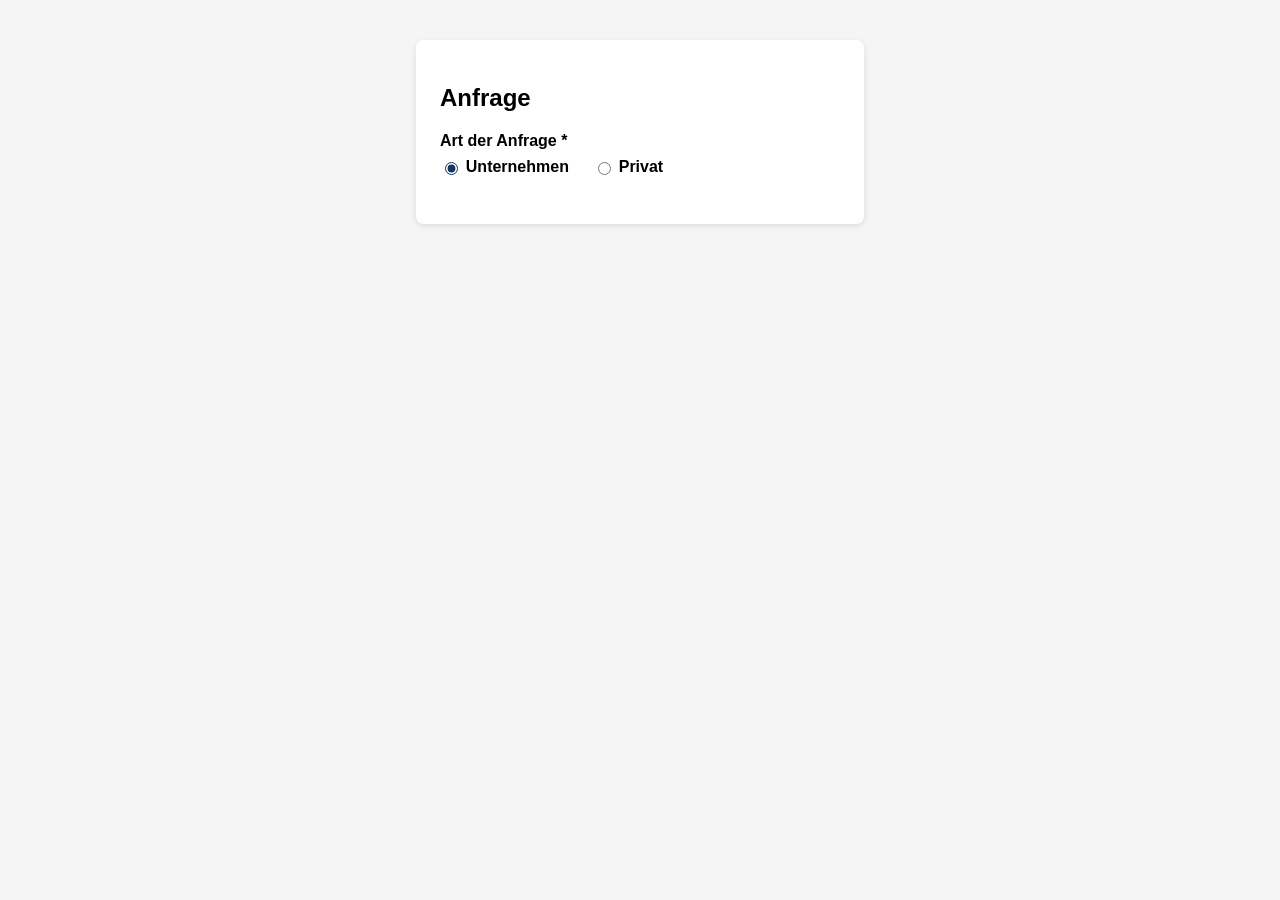
<file: index.html>
<!DOCTYPE html>
<html lang="de">
<head>
  <meta charset="UTF-8">
  <meta name="viewport" content="width=device-width, initial-scale=1.0">
  <title>Anfrage Test</title>
  <style>
    body {
      font-family: Arial, sans-serif;
      padding: 2rem;
      background: #f5f5f5;
    }

    .form-box {
      background: #fff;
      padding: 1.5rem;
      border-radius: 8px;
      max-width: 400px;
      margin: auto;
      box-shadow: 0 2px 6px rgba(0,0,0,0.1);
    }

    .form-group {
      margin-bottom: 1rem;
    }

    .form-group label {
      display: block;
      margin-bottom: 0.5rem;
      font-weight: bold;
    }

    .radio-group {
      display: flex;
      gap: 1.5rem; /* controls spacing between radio options */
    }

    .radio-group label {
      display: flex;
      align-items: center;
      gap: 0.3rem; /* space between circle and text */
      cursor: pointer;
    }

    input[type="radio"] {
      accent-color: #133665; /* theme color */
    }

    @media (max-width: 500px) {
      .radio-group {
        flex-direction: column;
        gap: 0.5rem;
      }
    }
  </style>
</head>
<body>
  <div class="form-box">
    <h2>Anfrage</h2>
    <div class="form-group">
      <label>Art der Anfrage *</label>
      <div class="radio-group">
        <label><input type="radio" name="type" value="unternehmen" checked> Unternehmen</label>
        <label><input type="radio" name="type" value="privat"> Privat</label>
      </div>
    </div>
  </div>
</body>
</html>
</file>
